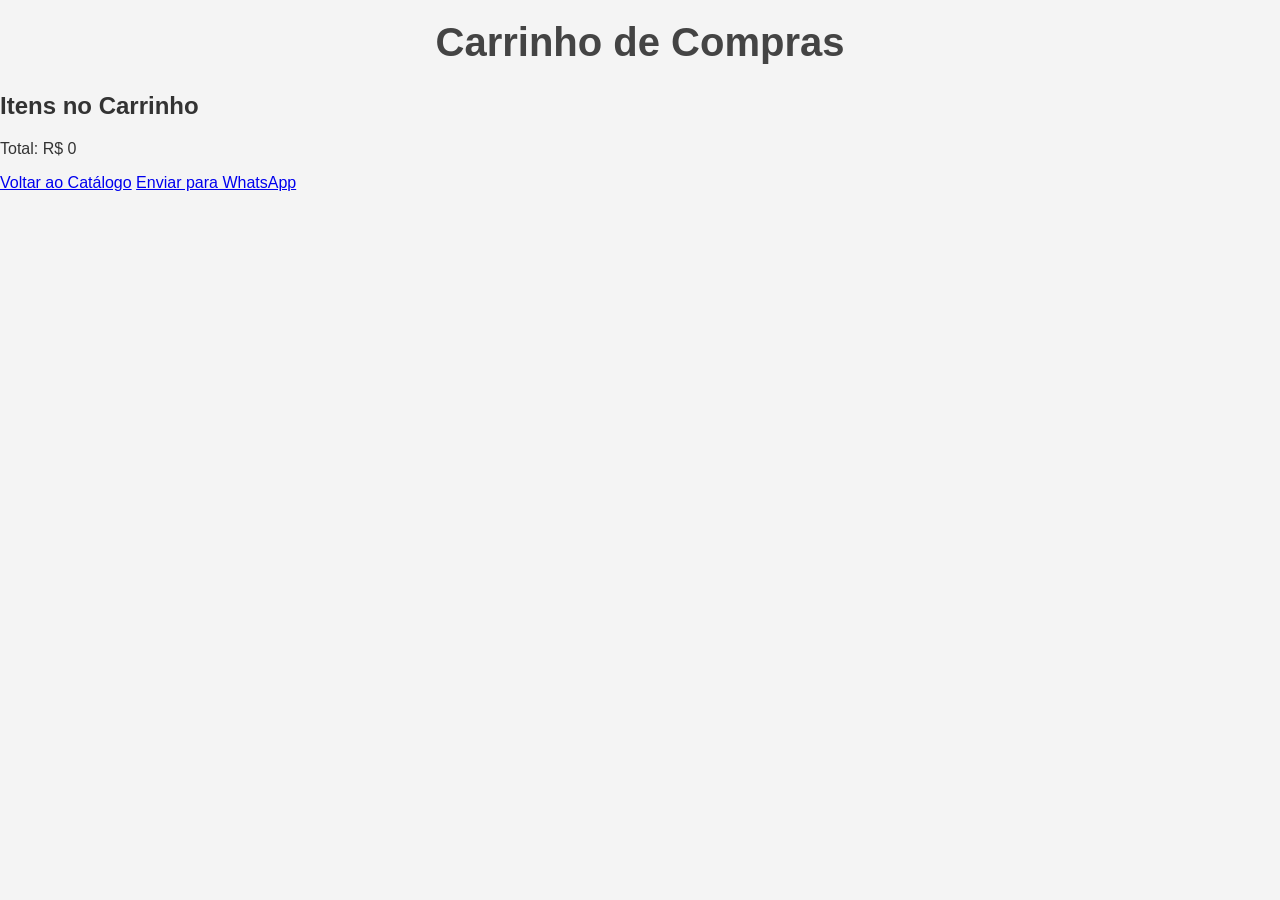
<file: carrinho.html>
<!DOCTYPE html>
<html lang="pt-BR">
<head>
    <meta charset="UTF-8">
    <meta name="viewport" content="width=device-width, initial-scale=1.0">
    <title>Carrinho de Compras</title>
    <link rel="stylesheet" href="styles.css">
</head>
<body>
    <h1>Carrinho de Compras</h1>
    <div class="cart">
        <h2>Itens no Carrinho</h2>
        <ul id="cart-items"></ul>
        <p>Total: R$ <span id="cart-total">0</span></p>
        <a href="index.html" class="back-to-catalog">Voltar ao Catálogo</a>
        <a href="#" id="send-whatsapp" class="send-whatsapp">Enviar para WhatsApp</a>
    </div>
    <script>
        let cart = JSON.parse(localStorage.getItem('cart')) || [];
        let total = cart.reduce((sum, item) => sum + item.price, 0);

        function updateCart() {
            const cartItems = document.getElementById('cart-items');
            const cartTotal = document.getElementById('cart-total');
            cartItems.innerHTML = '';
            cart.forEach((item, index) => {
                const li = document.createElement('li');
                li.textContent = `${item.product} - R$ ${item.price}`;
                const removeButton = document.createElement('button');
                removeButton.textContent = 'Excluir';
                removeButton.onclick = () => removeFromCart(index);
                li.appendChild(removeButton);
                cartItems.appendChild(li);
            });
            cartTotal.textContent = total;
            updateWhatsAppLink();
        }

        function removeFromCart(index) {
            total -= cart[index].price;
            cart.splice(index, 1);
            localStorage.setItem('cart', JSON.stringify(cart));
            updateCart();
        }

        function updateWhatsAppLink() {
            const sendWhatsApp = document.getElementById('send-whatsapp');
            let message = 'Itens no carrinho:%0A';
            cart.forEach(item => {
                message += `- ${item.product}: R$ ${item.price}%0A`;
            });
            message += `Total: R$ ${total}`;
            sendWhatsApp.href = `https://api.whatsapp.com/send?phone=5565992242567&text=${message}`;
        }

        updateCart();
    </script>
</body>
</html>
</file>
<file: styles.css>
/* styles.css */
body {
    font-family: 'Arial', sans-serif;
    background-color: #f4f4f4;
    margin: 0;
    padding: 0;
    color: #333;
}

h1 {
    text-align: center;
    color: #444;
    margin-top: 20px;
    font-size: 2.5em;
    animation: fadeIn 1s ease-in-out;
}

.produtos-container {
    display: flex;
    flex-wrap: wrap;
    justify-content: center;
    padding: 20px;
}

.produto {
    background: #fff;
    border: 1px solid #ddd;
    border-radius: 8px;
    box-shadow: 0 4px 8px rgba(0, 0, 0, 0.1);
    margin: 15px;
    padding: 20px;
    width: 300px;
    text-align: center;
    transition: transform 0.3s ease, box-shadow 0.3s ease;
}

.produto:hover {
    transform: translateY(-10px);
    box-shadow: 0 8px 16px rgba(0, 0, 0, 0.2);
}

.produto h2 {
    font-size: 1.5em;
    margin-bottom: 10px;
    color: #555;
    animation: slideIn 0.5s ease-in-out;
}

.produto p {
    font-size: 1em;
    color: #666;
    animation: fadeIn 1s ease-in-out;
}

.produto .preco {
    font-size: 1.2em;
    color: #e67e22;
    font-weight: bold;
    animation: fadeIn 1.5s ease-in-out;
}

.produto form {
    margin-top: 15px;
    animation: fadeIn 2s ease-in-out;
}

.produto label {
    display: block;
    margin-bottom: 5px;
    font-size: 0.9em;
    color: #777;
}

.produto input[type="number"] {
    width: 60px;
    padding: 5px;
    border: 1px solid #ddd;
    border-radius: 4px;
    transition: border-color 0.3s ease;
}

.produto input[type="number"]:focus {
    border-color: #007bff;
    outline: none;
}

.produto button {
    background-color: #28a745;
    color: white;
    border: none;
    padding: 10px 15px;
    border-radius: 4px;
    cursor: pointer;
    font-size: 1em;
    margin-top: 10px;
    transition: background-color 0.3s ease, transform 0.3s ease;
}

.produto button:hover {
    background-color: #218838;
    transform: scale(1.05);
}

.ver-carrinho {
    display: block;
    text-align: center;
    margin: 20px auto;
    padding: 10px 20px;
    background-color: #007bff;
    color: white;
    text-decoration: none;
    border-radius: 4px;
    width: fit-content;
    transition: background-color 0.3s ease, transform 0.3s ease;
    animation: fadeIn 2.5s ease-in-out;
}

.ver-carrinho:hover {
    background-color: #0056b3;
    transform: scale(1.05);
}

/* Animations */
@keyframes fadeIn {
    from {
        opacity: 0;
    }
    to {
        opacity: 1;
    }
}

@keyframes slideIn {
    from {
        transform: translateY(20px);
        opacity: 0;
    }
    to {
        transform: translateY(0);
        opacity: 1;
    }
}

.produto-imagem {
    max-width: 100%;
    height: auto;
    border-radius: 8px;
    margin-bottom: 15px;
    transition: transform 0.3s ease;
}

.produto:hover .produto-imagem {
    transform: scale(1.05);
}
</file>
